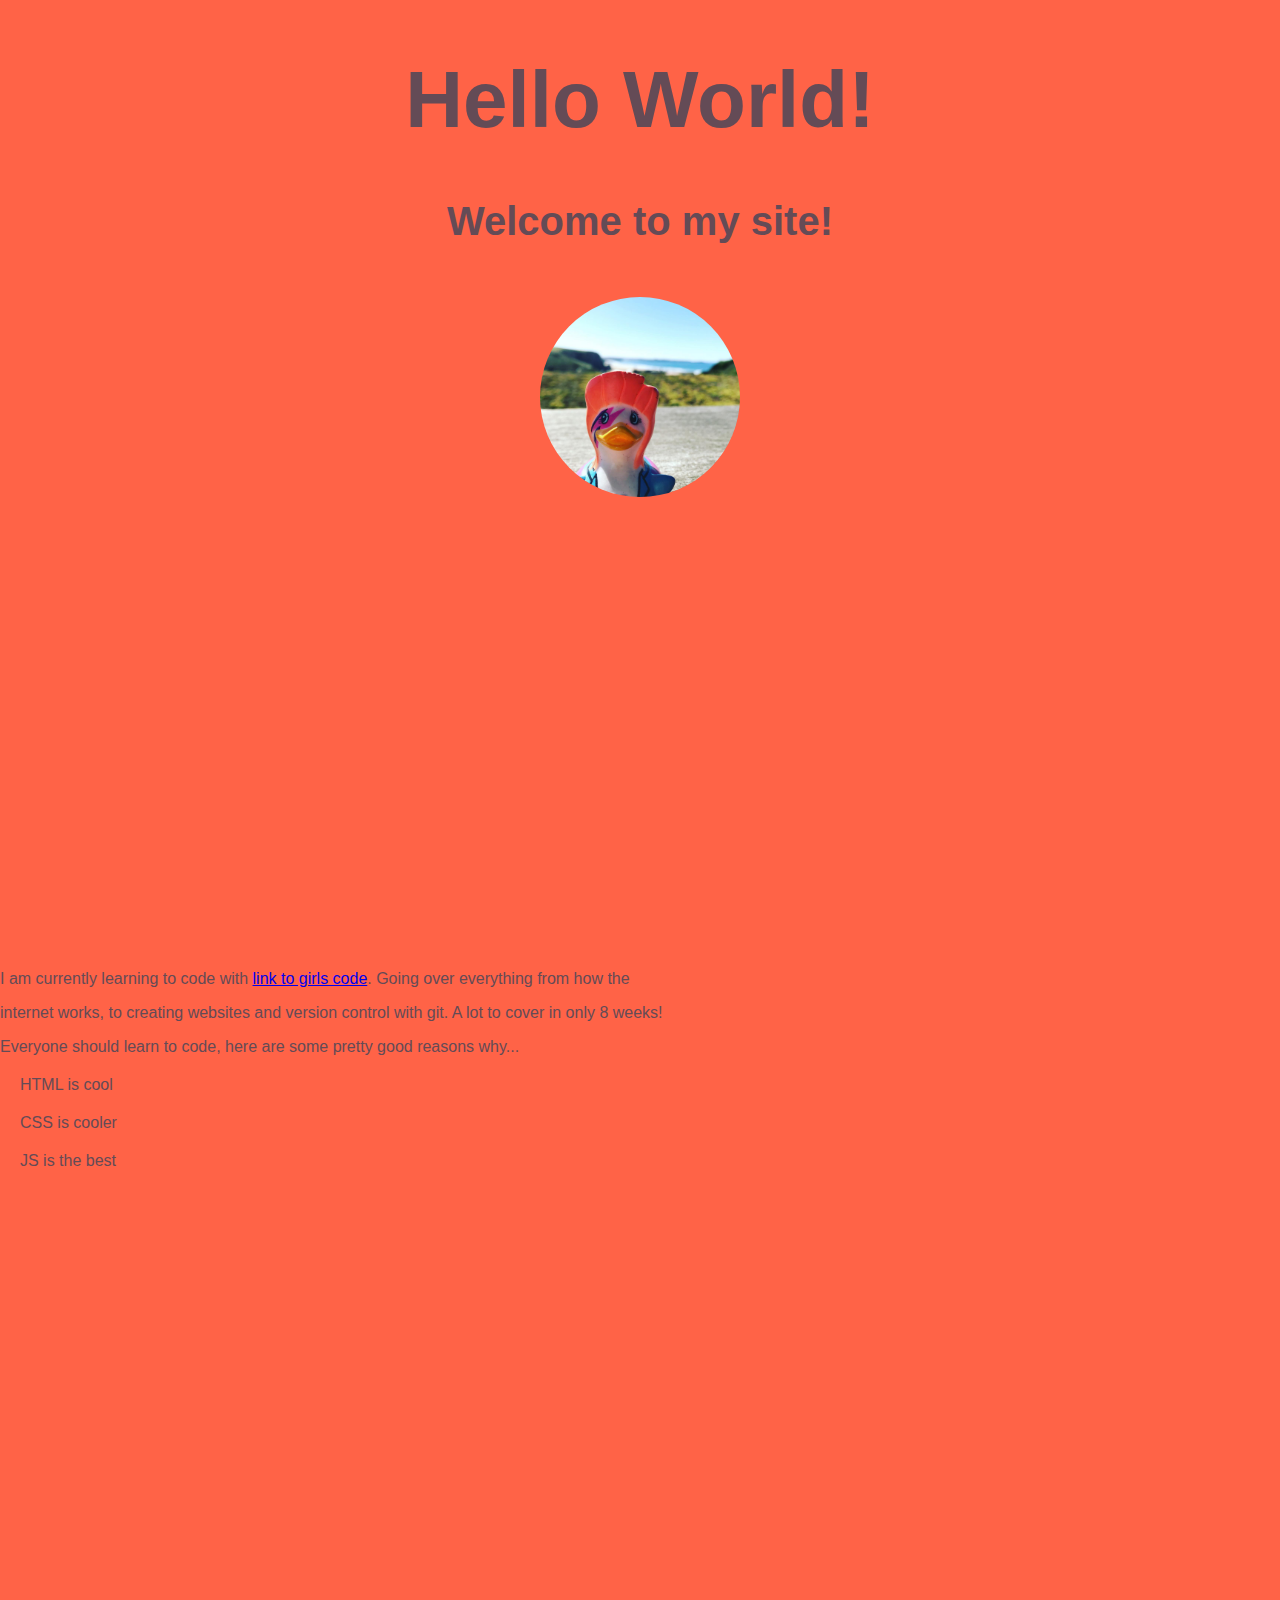
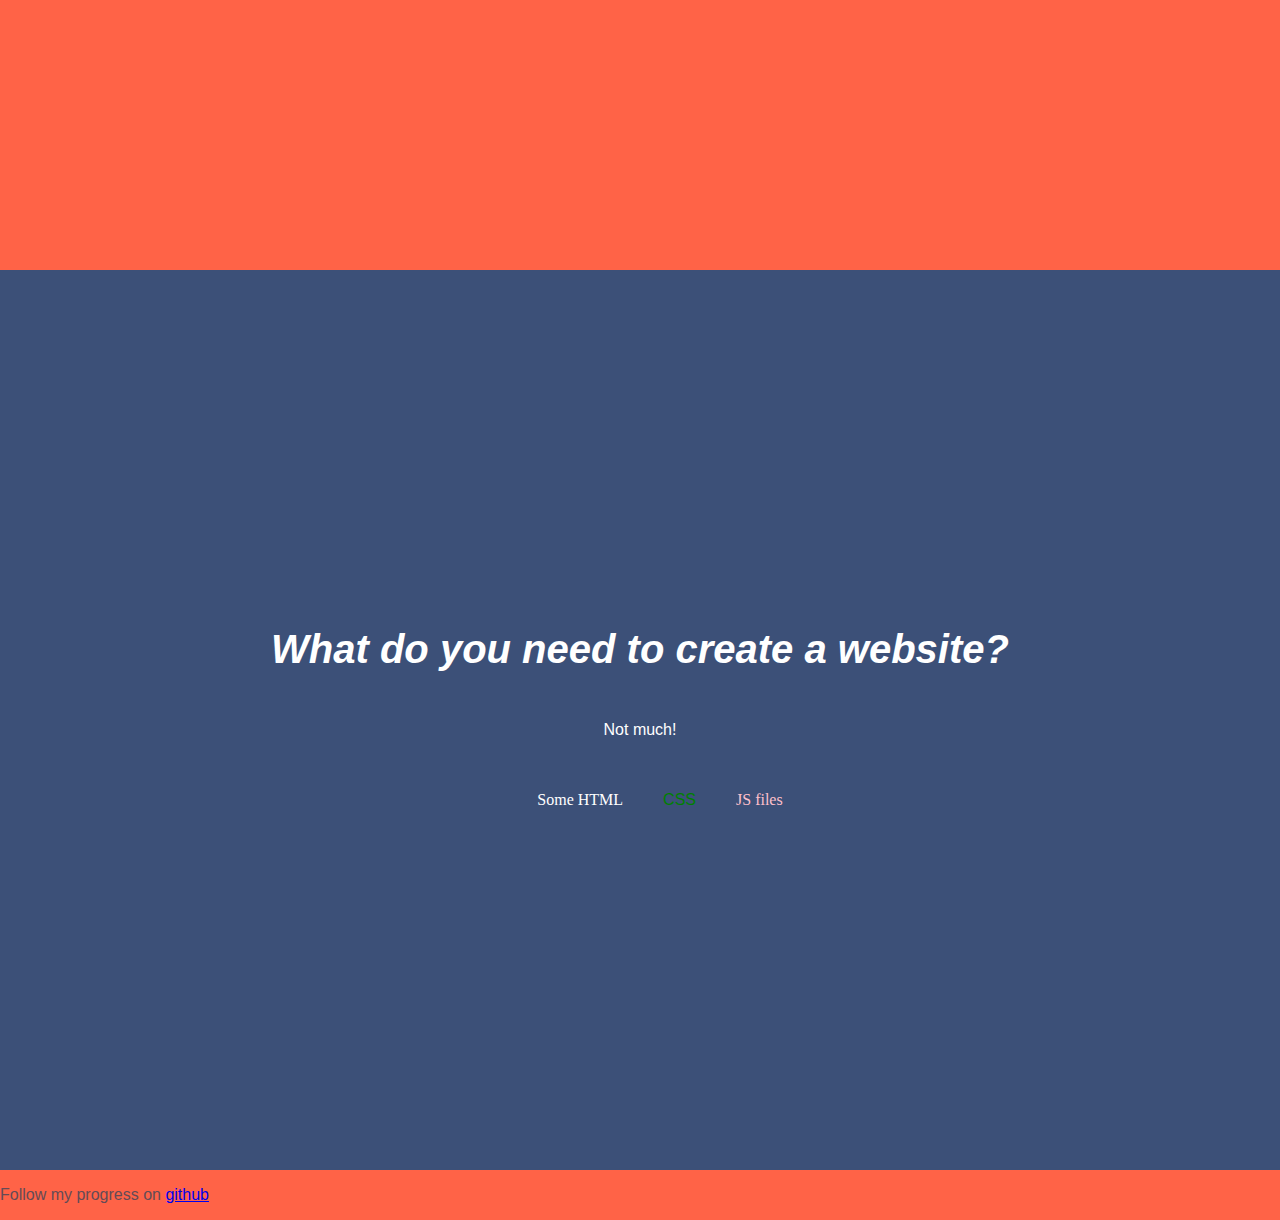
<file: index.html>
<!DOCTYPE html>
<html>
<head>
  <title>First Site</title>
  <link rel="stylesheet" type="text/css" href="css/style.css">
</head>
<body>

  <div>
    <h1>Hello World!</h1>
    <h2>Welcome to my site!</h2>
    <img src="./duck.jpg" alt="A local image" width="200px">
  </div>


<div>
    <p>I am currently learning to code with <a href="https://www.codefirstgirls.org.uk/">link to girls code</a>. Going over everything from how the </p>
    <p>internet works, to creating websites and version control with git. A lot to cover in only 8 weeks!</p>
    <p>Everyone should learn to code, here are some pretty good reasons why...</p>

  <ol>
    <li>HTML is cool</li>
    <li>CSS is cooler</li>
    <li>JS is the best</li>
  </ol>
</div>
<div class="contrast">
  <h2>
    <i><em>What do you need to create a website?</em></i>
  </h2>

    <p>Not much!</p>

  <ul>
    <li id="highest">Some HTML</li>
    <li id="lower">CSS</li>
    <li id="lowest">JS files</li>
  </ul>
</div>
<p>Follow my progress on <a href="https://github.com/">github</a></p>
</body>
</html>
</file>
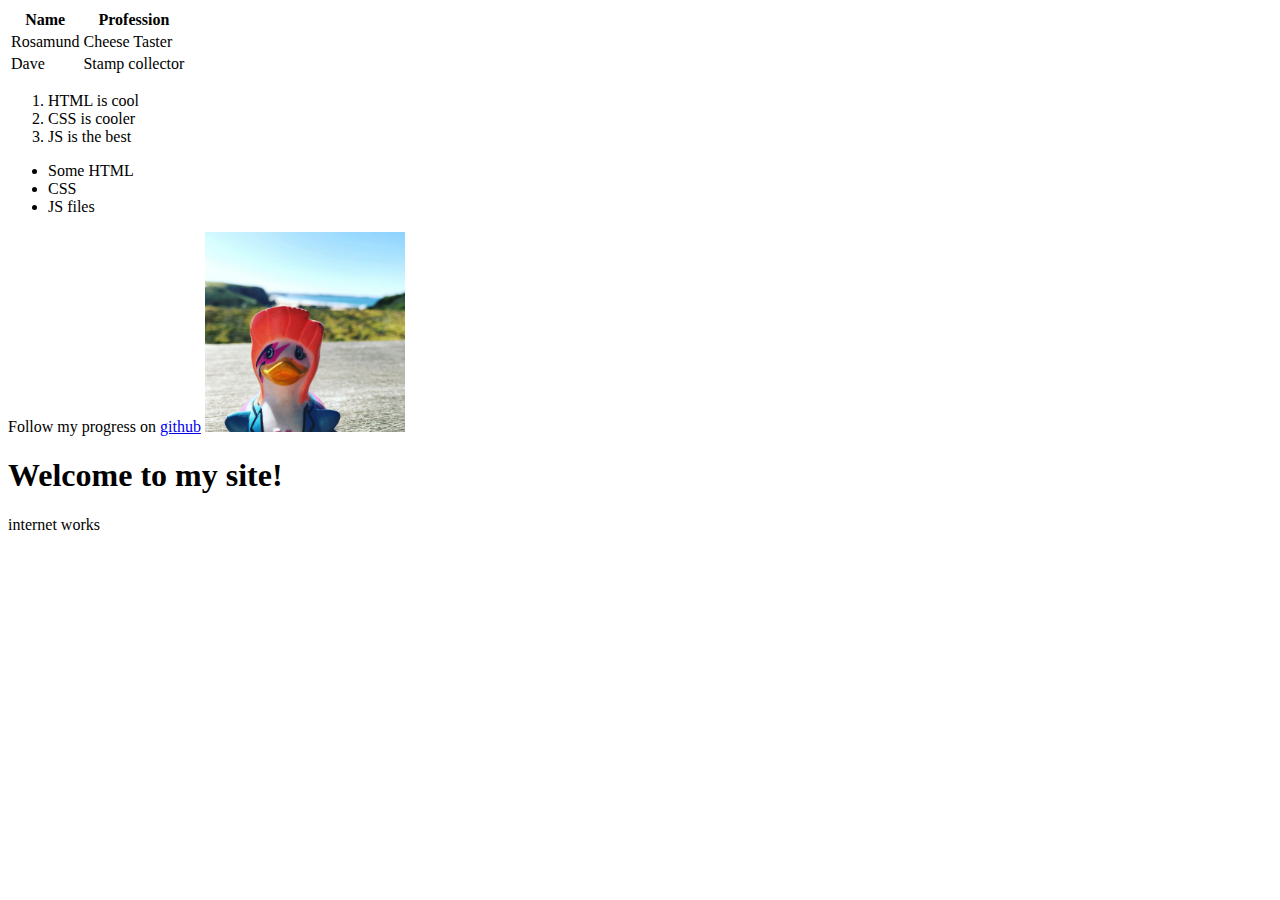
<file: html-cheatsheet.html>
<!DOCTYPE html>
<html>

<!--- TABLES -->

<table class='table'>
  <tr>
    <th>Name</th>
    <th>Profession</th>
  </tr>
  <tr>
    <td>Rosamund</td>
    <td>Cheese Taster</td>
  </tr>
  <tr>
    <td>Dave</td>
    <td>Stamp collector</td>
  </tr>
  </table>

<!--- Ordered Lists -->

  <ol>
    <li>HTML is cool</li>
    <li>CSS is cooler</li>
    <li>JS is the best</li>
  </ol>

<!--- Unordered Lists -->

<ul>
  <li>Some HTML
  <li>CSS</li>
  <li>JS files</li>
</ul>

<!--- Hyperlinks -->

Follow my progress on <a href="https://github.com/">github</a>

<!--- Images -->

<img src="./duck.jpg" alt="A local image" width="200px">

<!--- Headers -->

<h1>Welcome to my site!</h1>

<!--- Paragraphs -->

<p>internet works</p>

</html>
</file>
<file: css/style.css>
body {
  background-color: tomato;
  color: rgb(100,75,86);
  font-family: arial;
  margin: 0px;
}
div {
  min-height:100vh;
  width: 100vw;
}
h1, h2{
  text-align: center;
}
h1 {
  font-size:5em;
}
h2 {font-size: 2.5em;
}
img{
  display: flex;
  padding: 20px;
  margin: 0 auto;
  border-radius:130px;
}

ol {
  list-style: none;
  padding:0;
}

li#lower {
  color: green;
}

li#lowest {
  color:pink;
  font-family: cursive;
}
li#highest {
  font-family: bold;
}

div.contrast {
background-color: rgb(60,80,120);
color: rgb(255,255,255);
display: flex;
justify-content: center;
align-items: center;
flex-direction: column;
}

ul {
list-style: none;
display: flex
}
li {
margin: 0 20px
}

li {
margin: 20px;
transition: 0.6s ease;
}
li:hover {
font-size: 5em;
transition: 0.6s ease;
}
</file>
